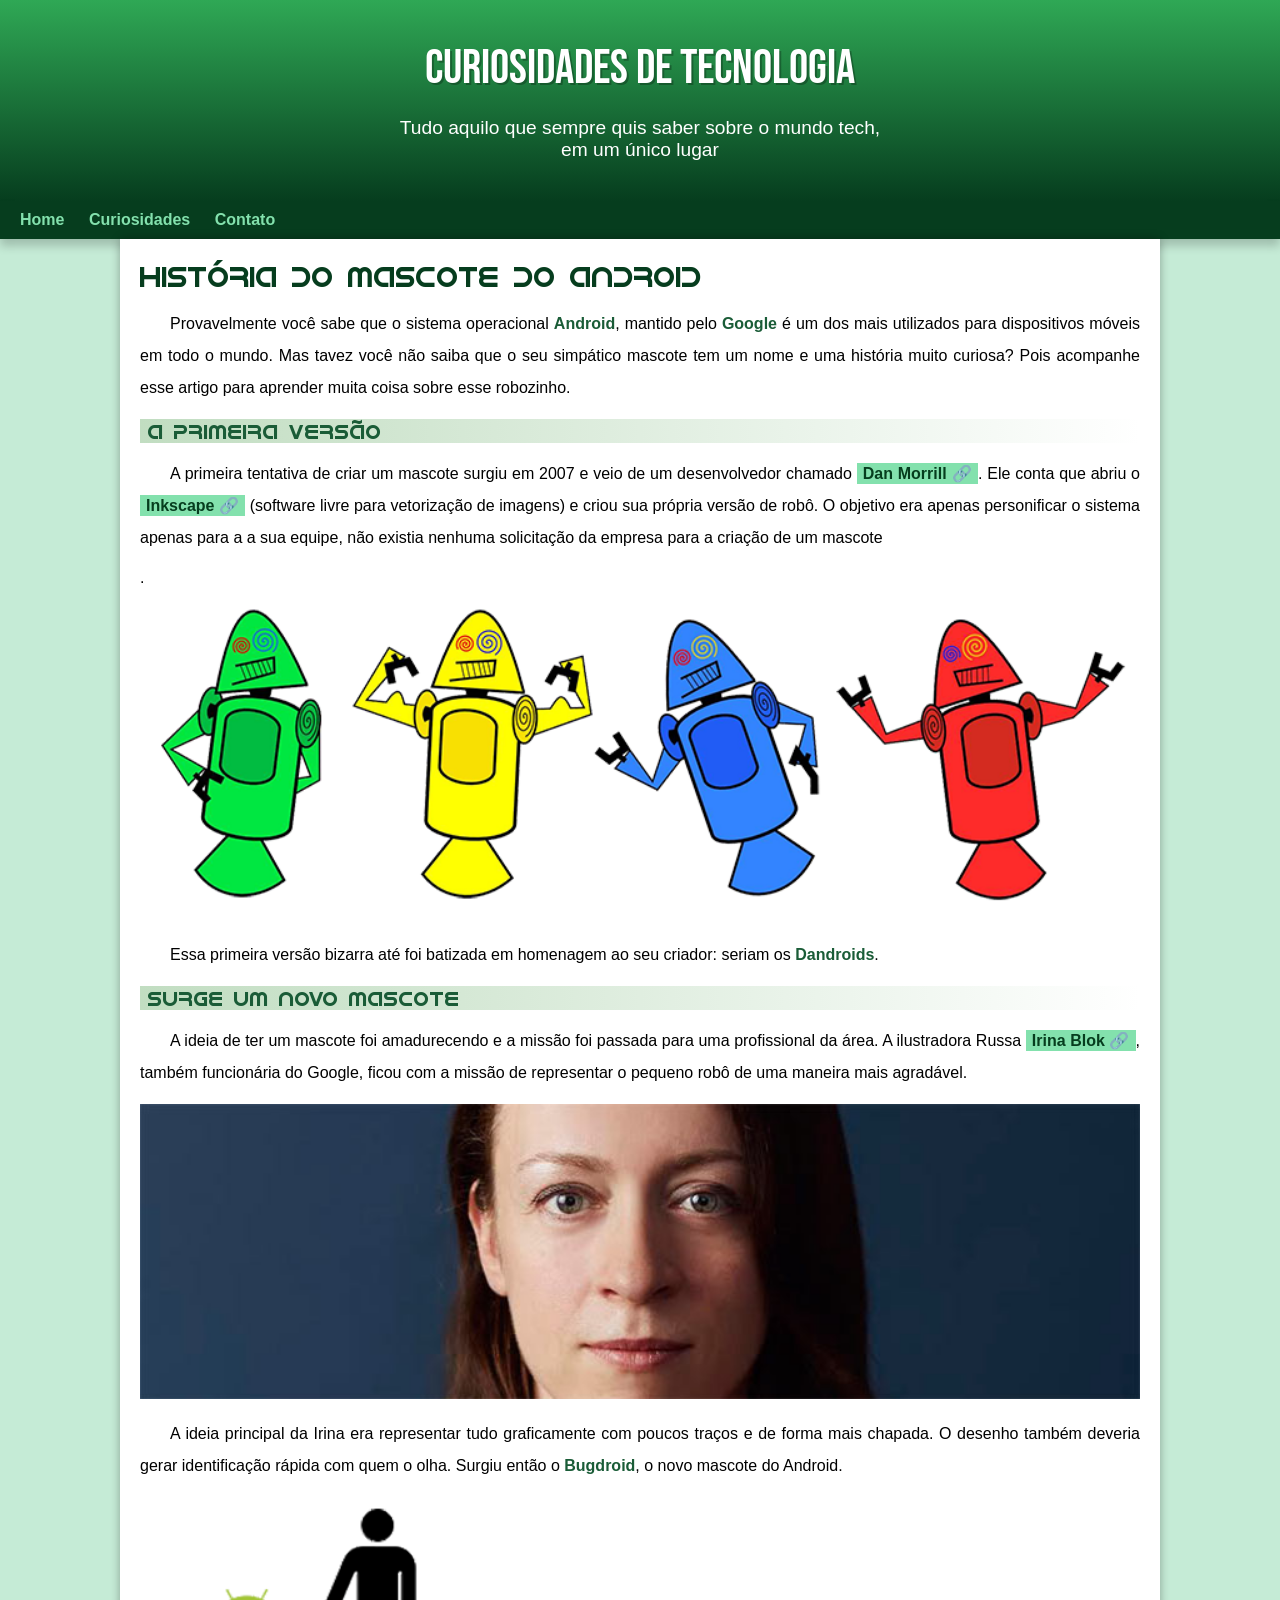
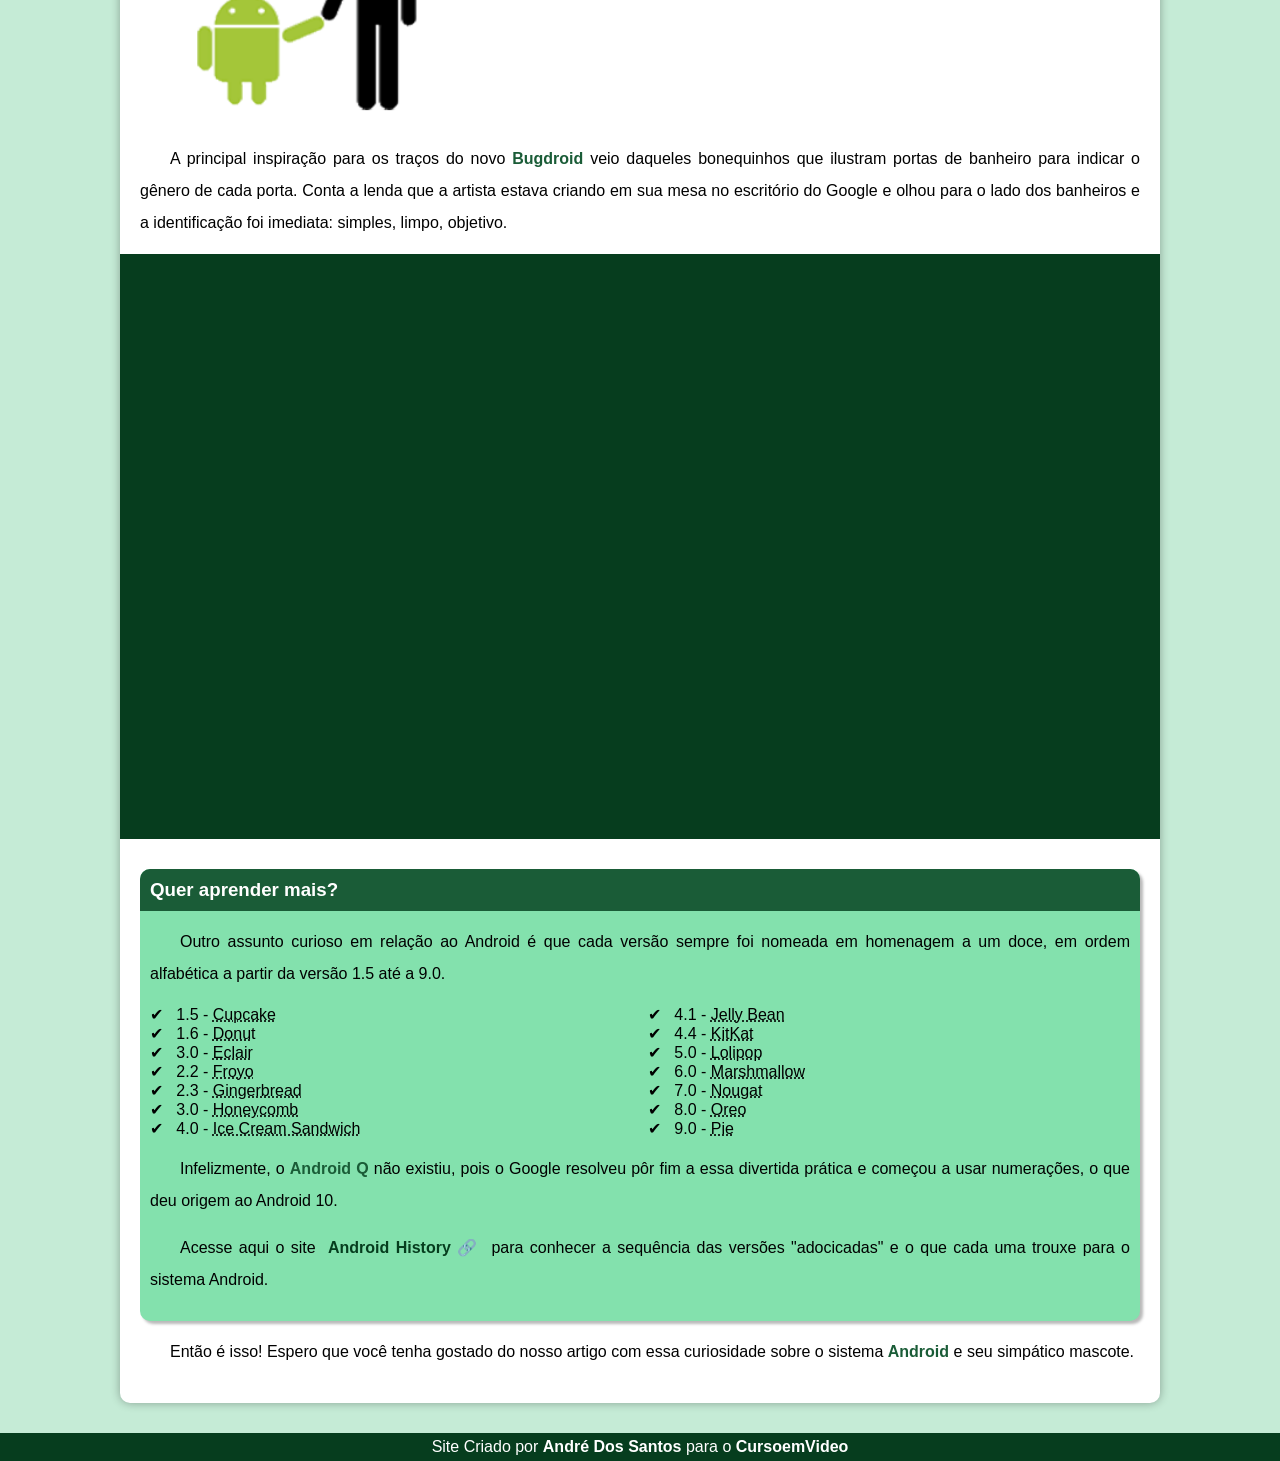
<file: index.html>
<!DOCTYPE html>
<html lang="pt-br">
  <head>
    <meta charset="UTF-8" />
    <meta http-equiv="X-UA-Compatible" content="IE=edge" />
    <meta name="viewport" content="width=device-width, initial-scale=1.0" />
    <title>Como Surgiu o mascote do android?</title>
    <link rel="shortcut icon" href="imagens/favicon.ico" type="image/x-icon" />
    <link rel="stylesheet" href="estilo/style.css" />
  </head>
  <body>
    <header>
      <h1>Curiosidades de Tecnologia</h1>
      <p>
        Tudo aquilo que sempre quis saber sobre o mundo tech, em um único lugar
      </p>
    </header>
    <nav>
        <a href="#">Home</a>
        <a href="#">Curiosidades</a>
        <a href="#">Contato</a>
    </nav>
    <main>
      <article>
          <h1>História do Mascote do Android</h1>

          <p>Provavelmente você sabe que o sistema operacional <strong>Android</strong>, mantido pelo <strong>Google</strong> é um dos mais utilizados para dispositivos móveis em todo o mundo. Mas tavez você não saiba que o seu simpático mascote tem um nome e uma história muito curiosa? Pois acompanhe esse artigo para aprender muita coisa sobre esse robozinho.</p>

          <h2>A primeira versão</h2>

          <p>A primeira tentativa de criar um mascote surgiu em 2007 e veio de um desenvolvedor chamado <a href="https://androidcommunity.com/dan-morrill-shows-us-the-android-mascot-that-almost-was-20130103/" target="_blank" class="externo">Dan Morrill</a>. Ele conta que abriu o <a href="https://inkscape.org/pt-br/" target="_blank" class="externo">Inkscape</a> (software livre para vetorização de imagens) e criou sua própria versão de robô. O objetivo era apenas personificar o sistema apenas para a a sua equipe, não existia nenhuma solicitação da empresa para a criação de um mascote</p>.

          <picture>
            <source media="(max-width: 800px )" srcset="imagens/dan-droids-pq.png">
            <img src="imagens/dan-droids.png" alt="Primeiro mascote do android">
          </picture>

          <p>Essa primeira versão bizarra até foi batizada em homenagem ao seu criador: seriam os <strong>Dandroids</strong>.</p>

          <h2>Surge um novo mascote</h2>

          <p>A ideia de ter um mascote foi amadurecendo e a missão foi passada para uma profissional da área. A ilustradora Russa <a href="https://www.irinablok.com/" target="_blank" class="externo">Irina Blok</a>, também funcionária do Google, ficou com a missão de representar o pequeno robô de uma maneira mais agradável.</p>

          <picture>
            <source media="(max-width: 670px)" srcset="imagens/irina-blok-pq.jpg">
            <img src="imagens/irina-blok.jpg" alt="Irina block, criadora do bugdroid">
          </picture>

          <p>A ideia principal da Irina era representar tudo graficamente com poucos traços e de forma mais chapada. O desenho também deveria gerar identificação rápida com quem o olha. Surgiu então o <strong>Bugdroid</strong>, o novo mascote do Android.</p>

          <img src="imagens/bugdroid.png" class="pequena" alt="Bugdroid">

          <p>A principal inspiração para os traços do novo <strong>Bugdroid</strong> veio daqueles bonequinhos que ilustram portas de banheiro para indicar o gênero de cada porta. Conta a lenda que a artista estava criando em sua mesa no escritório do Google e olhou para o lado dos banheiros e a identificação foi imediata: simples, limpo, objetivo.</p>

            
            <div class="video">
              <iframe width="560" height="315" src="https://www.youtube.com/embed/l2UDgpLz20M" title="YouTube video player" frameborder="0" allow="accelerometer; autoplay; clipboard-write; encrypted-media; gyroscope; picture-in-picture; web-share" allowfullscreen></iframe>
            </div>
          
          
        <aside>
            <h3>Quer aprender mais?</h3> 

            <p>Outro assunto curioso em relação ao Android é que cada versão sempre foi nomeada em homenagem a um doce, em ordem alfabética a partir da versão 1.5 até a 9.0.</p>
            
            <ul>
              <li>
                1.5 - <abbr title="Bolo de Copo">Cupcake</abbr>
              </li>
              <li>
                1.6 - <abbr title="Rosquinha">Donu</abbr>t
              </li>
              <li>
                3.0 - <abbr title="Bomba">Eclair</abbr>
              </li>
              <li>
                2.2 - <abbr title="Iogurte Congelado">Froyo</abbr>
              </li>
              <li>
                2.3 - <abbr title="Biscoito de Gengibre">Gingerbread</abbr>
              </li>
              <li>
                3.0 - <abbr title="Favo de Mel">Honeycomb</abbr>
              </li>
              <li>
                4.0 - <abbr title="Saunduíche de Sorvete">Ice Cream Sandwich</abbr>
              </li>
              <li>
                4.1 - <abbr title="Jujuba">Jelly Bean</abbr>
              </li>
              <li>
                4.4 - <abbr title="Kitkat">KitKat</abbr>
              </li>
              <li>
                5.0 - <abbr title="Pirulito">Lolipop</abbr>
              </li>
              <li>
                6.0 - <abbr title=" Marshmallow">Marshmallow</abbr>
              </li>
              <li>
                7.0 - <abbr title="Torrone">Nougat</abbr>
              </li>
              <li>
                8.0 - <abbr title="Oreo">Oreo</abbr>
              </li>
              <li>
                9.0 - <abbr title="Torta">Pie</abbr>
              </li>
            </ul>
            
            <p>
              Infelizmente, o <strong>Android Q</strong> não existiu, pois o Google resolveu pôr fim a essa divertida prática e começou a usar numerações, o que deu origem ao Android 10.
            </p>
            
            <p>
              Acesse aqui o site <a href="https://www.android.com/intl/pt-BR_br/history/" target="_blank" class="externo">Android History</a> para conhecer a sequência das versões "adocicadas" e o que cada uma trouxe para o sistema Android.
            </p>

        </aside>
            <p>
              Então é isso! Espero que você tenha gostado do nosso artigo com essa
              curiosidade sobre o sistema <strong>Android</strong> e seu simpático mascote.
                    </article>
            </p>

    </main>
    <footer>Site Criado por <a href="https://github.com/Andre-Dos-Santos-git" target="_blank">André Dos Santos</a> para o <a href="https://www.youtube.com/@CursoemVideo" target="_blank" >CursoemVideo</a></footer>
  </body>
</html>
</file>
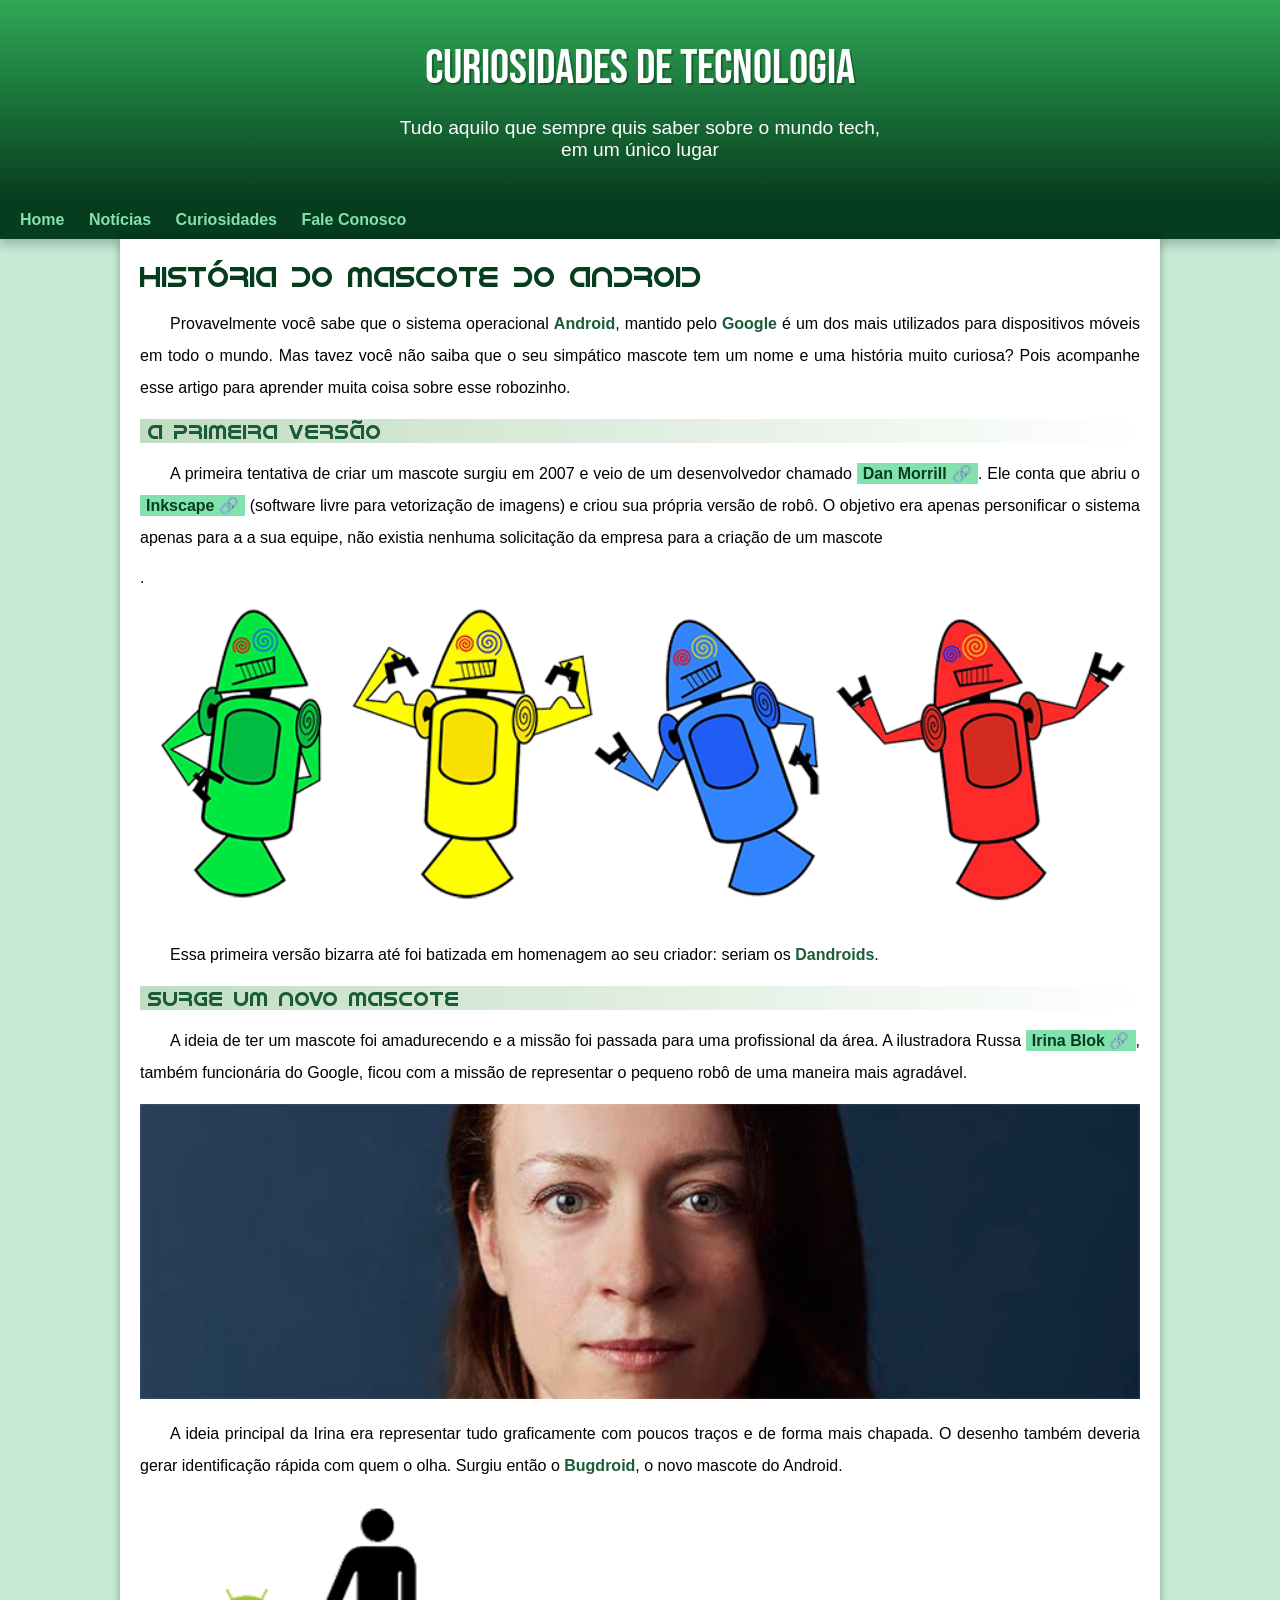
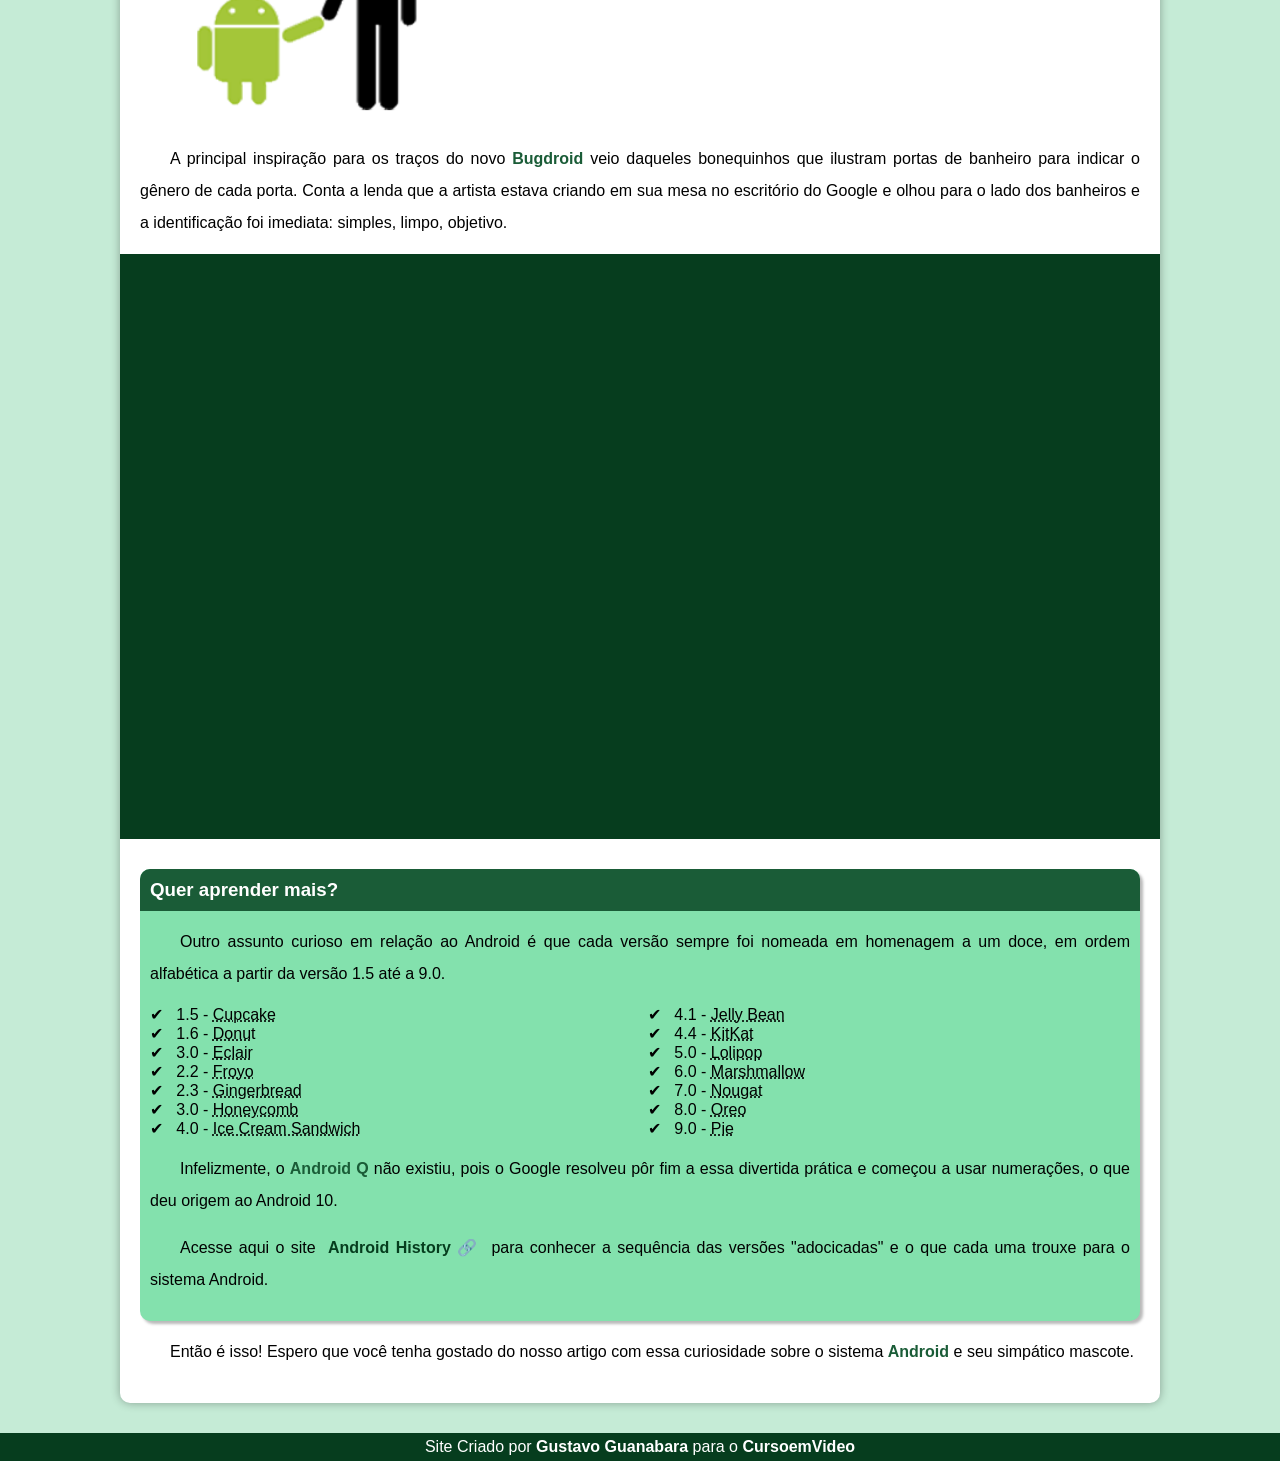
<file: index.html.html>
<!DOCTYPE html>
<html lang="pt-br">
  <head>
    <meta charset="UTF-8" />
    <meta http-equiv="X-UA-Compatible" content="IE=edge" />
    <meta name="viewport" content="width=device-width, initial-scale=1.0" />
    <title>Como Surgiu o mascote do android?</title>
    <link rel="shortcut icon" href="imagens/favicon.ico" type="image/x-icon" />
    <link rel="stylesheet" href="estilo/style.css" />
  </head>
  <body>
    <header>
      <h1>Curiosidades de Tecnologia</h1>
      <p>
        Tudo aquilo que sempre quis saber sobre o mundo tech, em um único lugar
      </p>
    </header>
    <nav>
        <a href="#">Home</a>
        <a href="#">Notícias</a>
        <a href="#">Curiosidades</a>
        <a href="#">Fale Conosco</a>
    </nav>
    <main>
      <article>
          <h1>História do Mascote do Android</h1>

          <p>Provavelmente você sabe que o sistema operacional <strong>Android</strong>, mantido pelo <strong>Google</strong> é um dos mais utilizados para dispositivos móveis em todo o mundo. Mas tavez você não saiba que o seu simpático mascote tem um nome e uma história muito curiosa? Pois acompanhe esse artigo para aprender muita coisa sobre esse robozinho.</p>

          <h2>A primeira versão</h2>

          <p>A primeira tentativa de criar um mascote surgiu em 2007 e veio de um desenvolvedor chamado <a href="https://androidcommunity.com/dan-morrill-shows-us-the-android-mascot-that-almost-was-20130103/" target="_blank" class="externo">Dan Morrill</a>. Ele conta que abriu o <a href="https://inkscape.org/pt-br/" target="_blank" class="externo">Inkscape</a> (software livre para vetorização de imagens) e criou sua própria versão de robô. O objetivo era apenas personificar o sistema apenas para a a sua equipe, não existia nenhuma solicitação da empresa para a criação de um mascote</p>.

          <picture>
            <source media="(max-width: 800px )" srcset="imagens/dan-droids-pq.png">
            <img src="imagens/dan-droids.png" alt="Primeiro mascote do android">
          </picture>

          <p>Essa primeira versão bizarra até foi batizada em homenagem ao seu criador: seriam os <strong>Dandroids</strong>.</p>

          <h2>Surge um novo mascote</h2>

          <p>A ideia de ter um mascote foi amadurecendo e a missão foi passada para uma profissional da área. A ilustradora Russa <a href="https://www.irinablok.com/" target="_blank" class="externo">Irina Blok</a>, também funcionária do Google, ficou com a missão de representar o pequeno robô de uma maneira mais agradável.</p>

          <picture>
            <source media="(max-width: 670px)" srcset="imagens/irina-blok-pq.jpg">
            <img src="imagens/irina-blok.jpg" alt="Irina block, criadora do bugdroid">
          </picture>

          <p>A ideia principal da Irina era representar tudo graficamente com poucos traços e de forma mais chapada. O desenho também deveria gerar identificação rápida com quem o olha. Surgiu então o <strong>Bugdroid</strong>, o novo mascote do Android.</p>

          <img src="imagens/bugdroid.png" class="pequena" alt="Bugdroid">

          <p>A principal inspiração para os traços do novo <strong>Bugdroid</strong> veio daqueles bonequinhos que ilustram portas de banheiro para indicar o gênero de cada porta. Conta a lenda que a artista estava criando em sua mesa no escritório do Google e olhou para o lado dos banheiros e a identificação foi imediata: simples, limpo, objetivo.</p>

            
            <div class="video">
              <iframe width="560" height="315" src="https://www.youtube.com/embed/l2UDgpLz20M" title="YouTube video player" frameborder="0" allow="accelerometer; autoplay; clipboard-write; encrypted-media; gyroscope; picture-in-picture; web-share" allowfullscreen></iframe>
            </div>
          
          
        <aside>
            <h3>Quer aprender mais?</h3> 

            <p>Outro assunto curioso em relação ao Android é que cada versão sempre foi nomeada em homenagem a um doce, em ordem alfabética a partir da versão 1.5 até a 9.0.</p>
            
            <ul>
              <li>
                1.5 - <abbr title="Bolo de Copo">Cupcake</abbr>
              </li>
              <li>
                1.6 - <abbr title="Rosquinha">Donu</abbr>t
              </li>
              <li>
                3.0 - <abbr title="Bomba">Eclair</abbr>
              </li>
              <li>
                2.2 - <abbr title="Iogurte Congelado">Froyo</abbr>
              </li>
              <li>
                2.3 - <abbr title="Biscoito de Gengibre">Gingerbread</abbr>
              </li>
              <li>
                3.0 - <abbr title="Favo de Mel">Honeycomb</abbr>
              </li>
              <li>
                4.0 - <abbr title="Saunduíche de Sorvete">Ice Cream Sandwich</abbr>
              </li>
              <li>
                4.1 - <abbr title="Jujuba">Jelly Bean</abbr>
              </li>
              <li>
                4.4 - <abbr title="Kitkat">KitKat</abbr>
              </li>
              <li>
                5.0 - <abbr title="Pirulito">Lolipop</abbr>
              </li>
              <li>
                6.0 - <abbr title=" Marshmallow">Marshmallow</abbr>
              </li>
              <li>
                7.0 - <abbr title="Torrone">Nougat</abbr>
              </li>
              <li>
                8.0 - <abbr title="Oreo">Oreo</abbr>
              </li>
              <li>
                9.0 - <abbr title="Torta">Pie</abbr>
              </li>
            </ul>
            
            <p>
              Infelizmente, o <strong>Android Q</strong> não existiu, pois o Google resolveu pôr fim a essa divertida prática e começou a usar numerações, o que deu origem ao Android 10.
            </p>
            
            <p>
              Acesse aqui o site <a href="https://www.android.com/intl/pt-BR_br/history/" target="_blank" class="externo">Android History</a> para conhecer a sequência das versões "adocicadas" e o que cada uma trouxe para o sistema Android.
            </p>

        </aside>
            <p>
              Então é isso! Espero que você tenha gostado do nosso artigo com essa
              curiosidade sobre o sistema <strong>Android</strong> e seu simpático mascote.
                    </article>
            </p>

    </main>
    <footer>Site Criado por <a href="https://github.com/gustavoguanabara" target="_blank">Gustavo Guanabara</a> para o <a href="https://www.youtube.com/@CursoemVideo" target="_blank" >CursoemVideo</a></footer>
  </body>
</html>
</file>
<file: estilo/style.css>
@charset "UTF-8";

@import url('https://fonts.googleapis.com/css2?family=Bebas+Neue&display=swap');

@font-face {
    font-family: 'Android' ;
    src: url('../fontes/idroid.otf') format('opentype');
    font-weight: normal;
}

:root {
    --cor0: #c5ebd6;
    --cor1: #83e1ad;
    --cor2: #3ddc84;
    --cor3: #2fa855;
    --cor4: #1a5c37;
    --cor5: #063d1e;

    --fonte-padrao: Arial, Verdana, Helvetica, sans-serif;
    --fonte-destaque: 'Bebas Neue', cursive;
    --fonte-android: 'Android', cursive;
}

* {
    margin: 0px;
    padding: 0px;
}

a.externo::after {
    content: '\00A0\1F517';
}

body {
    background-color: #c5ebd6;
    font-family: var(--fonte-padrao);
}

main p {
    margin: 15px 0px;
    text-align: justify;
}

header {
    background-image: linear-gradient(to bottom, var(--cor3), var(--cor5));
    min-height: 150px;
    text-align: center;
    padding-top: 40px;
    
}

header > h1 {
    color: white;
    font-family: var(--fonte-destaque);
    font-size: 3em;
    margin-bottom: 20px;
    text-shadow: 2px 2px 0px rgba(0, 0, 0, 0.267);
    font-weight: normal;
}

header > p {
    color: white;
    font-family: var(--fonte-padrao);
    font-size: 1.2em;
    max-width: 500px;
    margin: auto;
    padding-bottom: 40px;
    padding-left: 10px;
    padding-right: 10px;
}

nav {
    background-color: var(--cor5);
    padding: 10px;
    margin: 0px;
    box-shadow: 0px 7px 9px rgba(0, 0, 0, 0.192);
}

nav > a {
    color: var(--cor1);
    padding: 10px;
    text-decoration: none;
    font-weight: bold;
    border-radius: 5px;
    transition-duration: 0.5s;
}

nav > a:hover {
    background-color: var(--cor3);
    color: var(--cor5);
    padding: 5px;
}

main {
    min-width: 300px;
    max-width: 1000px;
    background-color: white;
    margin: auto;
    margin-bottom: 30px;
    padding: 20px;
    box-shadow: 0px 0px 10px rgba(0, 0, 0, 0.315);
    border-bottom-left-radius: 10px;
    border-bottom-right-radius: 10px;
}

main h1 {
    color: var(--cor5);
    font-family: var(--fonte-android);
    font-weight: normal;
    font-size: 1.8em;
}

main h2 {
    font-family: var(--fonte-android);
    color: var(--cor4);
    font-size: 1.3em;
    background-image: linear-gradient(to right, rgb(193, 221, 193) , transparent);
    text-indent: 8px;
    font-weight: normal;
}

main p {
    margin: 15px 0px;
    text-align: justify;
    text-indent: 30px;
    font-size: 1em;
    line-height: 2em;
}

main strong {
    color: var(--cor4);
    font-weight: bolder;
}

main a {
    text-decoration: none;
    font-weight: bold;
    color: var(--cor5);
    background-color: var(--cor1);
    padding: 2px 6px;
}

main a:hover {
    text-decoration: underline;
    color: var(--cor4);
}

main img {
    width: 100%;
}

main img.pequena {
    max-width: 350px;
}

div.video { 
    background-color: var(--cor5);
    margin: 0px -20px 30px -20px;
    padding: 20px;
    padding-bottom: 56.5%;
    position: relative;
}

div.video > iframe {
    position: absolute;
    top: 5%;
    left: 5%;
    width: 90%;
    height: 90%;
}

aside {
    background-color: var(--cor1);
    padding: 10px;
    border-radius: 10px;
    box-shadow: 3px 3px 3px rgba(0, 0, 0, 0.280);
}

aside > h3 {
    background-color: var(--cor4);
    color: white;
    padding: 10px;
    margin: -10px -10px 0px -10px;
    border-radius: 10px 10px 0px 0px;
    
}   

aside > ul {
    list-style-type: '\2714\00A0\00A0';
    list-style-position: inside;
    columns: 2;
}

footer {
    background-color: var(--cor5);
    color: white;
    text-align: center;
    padding: 5px;
    font: size 0.8em;
}

footer > a {
    color: white;
    font-weight: bolder;
    text-decoration: none;
}

footer a:hover {
    text-decoration: underline;
    color: var(--cor1);
}
</file>
